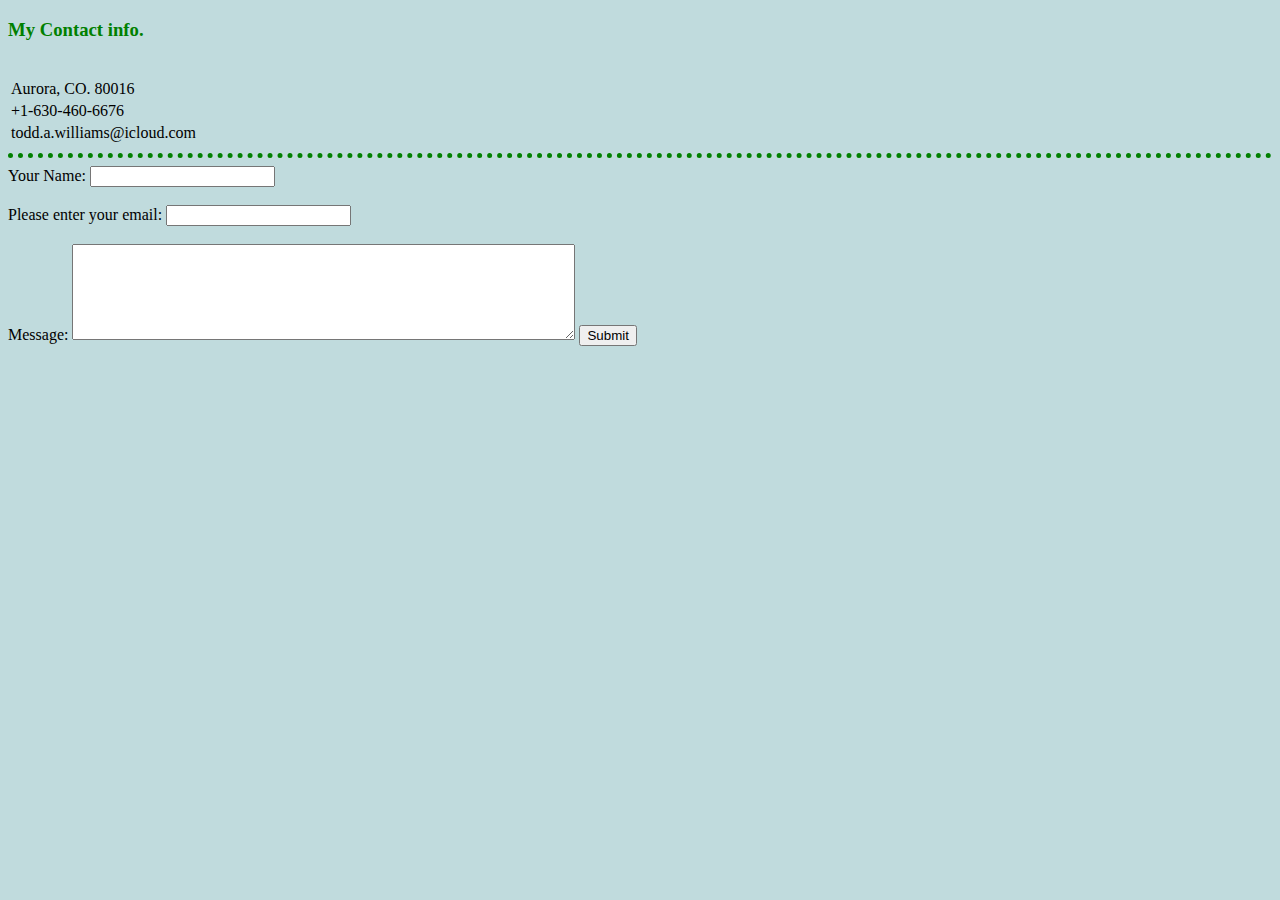
<file: contact.html>
<!DOCTYPE html>
<html lang="en" dir="ltr">
  <head>
    <meta charset="utf-8">
    <title>Contact information</title>
    <link rel="stylesheet" href="styles.css">
  </head>
  <body>
    <h3>My Contact info.</h3>
    <br>
    <table>
    <tr>
      <td>Aurora, CO.  80016</td>
    </tr>
    <tr>
      <td>+1-630-460-6676</td>
    </tr>
    <tr>
      <td>todd.a.williams@icloud.com</td>
    </tr>
    </table>
    <!-- <hr> -->
    <!-- <ul> -->
      <!--<li><a href="todd.a.williams@icloud.com">Create new Email</a></li> -->
      <!-- <li><a href="tel:+16304606676">Place call</a></li>
    </ul> -->
    <hr size="5">
    <form action="mailto:todd.a.williams@icloud.com" method="post" enctype="text/plain">
      <label>Your Name:</label>
      <input type="text" name="yourName" value=""><br><br>
      <label>Please enter your email:</label>
      <input type="email" name="yourEmail" value=""><br><br>
      <label>Message:</label>
      <textarea name="yourMessage" rows="6" cols="60"></textarea>
      <input type="submit" name="">
    </form>
  </body>
</html>
</file>
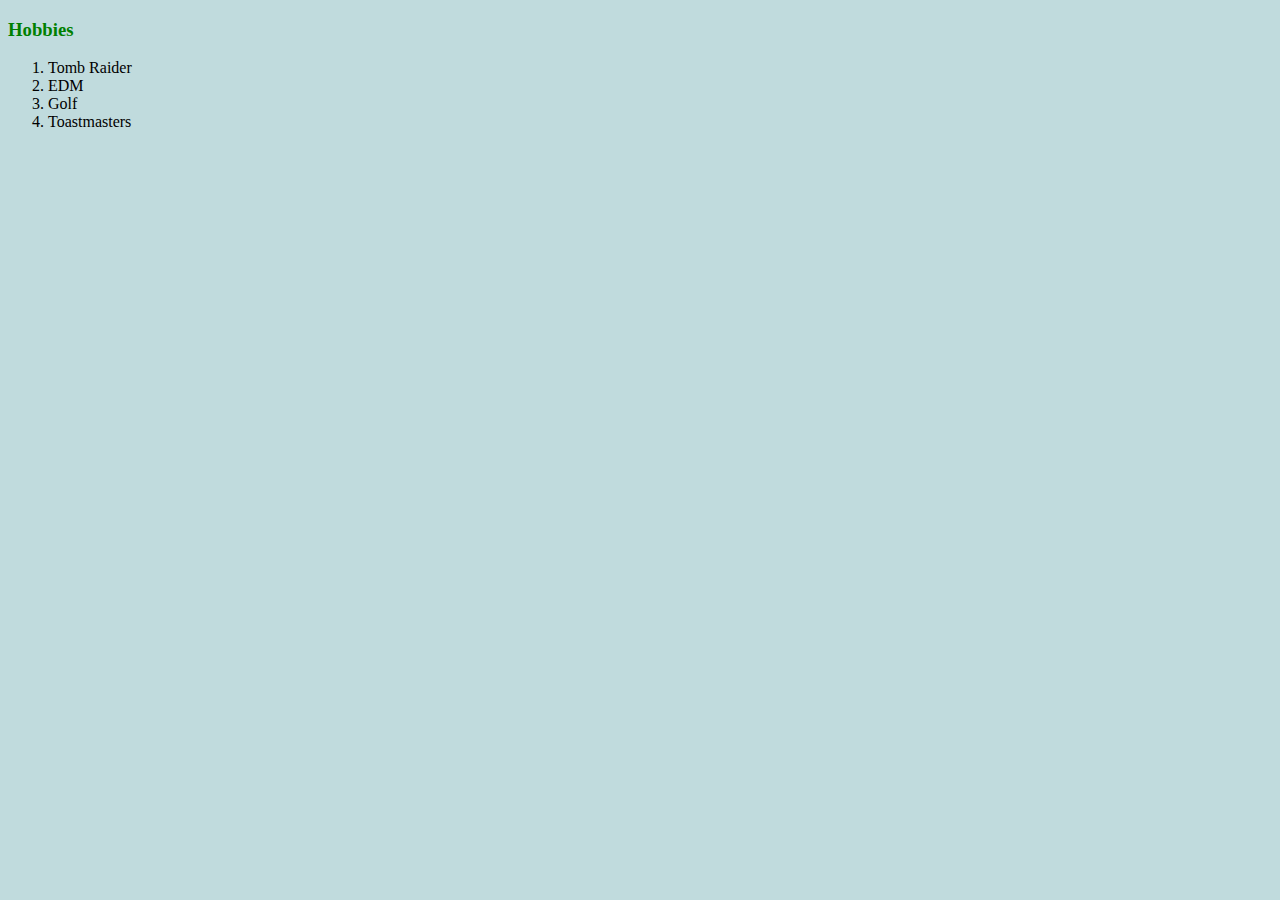
<file: Hobbies.html>
<!DOCTYPE html>
<html lang="en" dir="ltr">
  <head>
    <meta charset="utf-8">
    <title>Todd - Hobbies</title>
<link rel="stylesheet" href="styles.css">
  </head>
  <body>
    <h3>Hobbies</h3>
    <ol>
      <li>Tomb Raider</li>
      <li>EDM</li>
      <li>Golf</li>
      <li>Toastmasters</li>
    <!--  <li><a href="https://www.flickr.com/photos/20026413@N02/shares/x72TrQ">ball game</a></li> -->
    </ol>
  </body>
</html>
</file>
<file: styles.css>
body {background-color: rgba(2, 110, 118, .25);}
hr {background-color: none;
    border-color: green;
    border-width: 5px;
    border-style: dotted none none;
    height: 0px;
    }
h1 {color: #800000;}
h3 {color: #008000;}
a {color:#008080;}
</file>
